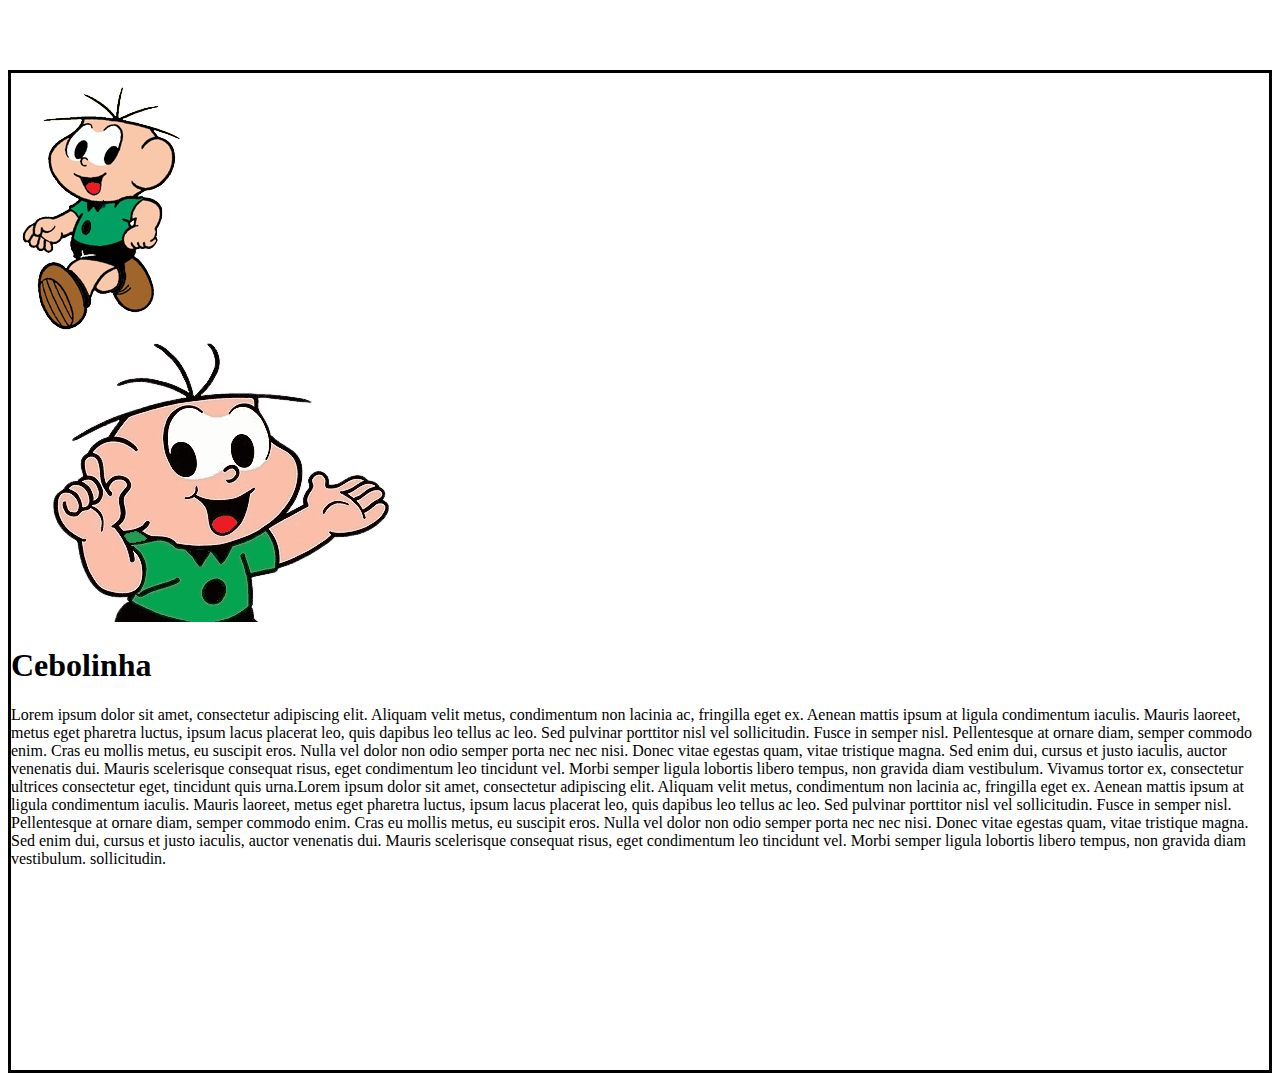
<file: html/pagina2.html>
<!DOCTYPE html>
<html lang="en">
<head>
    <meta charset="UTF-8">
    <meta http-equiv="X-UA-Compatible" content="IE=edge">
    <meta name="viewport" content="width=device-width, initial-scale=1.0">
    <title>turma da monica</title>
    <link rel="stylesheet" href="../css/style.css">
</head>

<body class="body1">

    <header class="header1">
        <nav>
            <ul class="menu1">
                <li><a href="#">Quem Somos</a></li> 
                <li><a href="#">Quadrinhos</a></li> 
                <li><a href="#">Desenhos</a></li>   
                <li><a href="#">Personagens</a></li> 
                <li><a href="#">Colorir</a></li> 
                <li><a href="#">História</a></li> 
                <li><a href="#">Binquedos</a></li> 
                <li><a href="#">Jogos</a></li> 
                <li><a href="#">Gibis</a></li> 
                <li><a href="#">Atrações</a></li> 
                <li><a href="#">Autor</a></li>
            </ul>
        </nav>
    </header>

    <article class="article">

        <aside class="img-maior1">
            <img src="../img/Cebolinha-removebg-preview.png" alt="monica com samsao">   
        </aside>

        <aside class="img-menor1">
            <img src="../img/cebolinhamenor.png " alt="turma da monica">    
        </aside>

        <section class="cebolinha">
            <h1>Cebolinha</h1>
        </section>

        <section class="texto1">
            <p>Lorem ipsum dolor sit amet, consectetur adipiscing elit. Aliquam velit metus, condimentum non lacinia ac, fringilla eget ex. Aenean mattis ipsum at ligula
                condimentum iaculis. Mauris laoreet, metus eget pharetra luctus, ipsum lacus placerat leo, quis dapibus leo tellus ac leo. Sed pulvinar porttitor nisl vel 
                sollicitudin. Fusce in semper nisl. Pellentesque at ornare diam, semper commodo enim. Cras eu mollis metus, eu suscipit eros. Nulla vel dolor non odio semper
                porta nec nec nisi. Donec vitae egestas quam, vitae tristique magna. Sed enim dui, cursus et justo iaculis, auctor venenatis dui. Mauris scelerisque consequat 
                risus, eget condimentum leo tincidunt vel. Morbi semper ligula lobortis libero tempus, non gravida diam vestibulum. Vivamus tortor ex, consectetur ultrices 
                consectetur eget, tincidunt quis urna.Lorem ipsum dolor sit amet, consectetur adipiscing elit. Aliquam velit metus, condimentum non lacinia ac, fringilla eget ex. Aenean mattis ipsum at ligula
                condimentum iaculis. Mauris laoreet, metus eget pharetra luctus, ipsum lacus placerat leo, quis dapibus leo tellus ac leo. Sed pulvinar porttitor nisl vel 
                sollicitudin. Fusce in semper nisl. Pellentesque at ornare diam, semper commodo enim. Cras eu mollis metus, eu suscipit eros. Nulla vel dolor non odio semper
                porta nec nec nisi. Donec vitae egestas quam, vitae tristique magna. Sed enim dui, cursus et justo iaculis, auctor venenatis dui. Mauris scelerisque consequat 
                risus, eget condimentum leo tincidunt vel. Morbi semper ligula lobortis libero tempus, non gravida diam vestibulum.
                sollicitudin.</p>
        
        </section>

        <footer>
            <nav>
                <ul class="footer1">
                    <li><a href="http://127.0.0.1:5500/html/index.html">Mônica</a></li> 
                    <li><a href="http://127.0.0.1:5500/html/pagina4.html">Magali</a></li> 
                    <li><a href="http://127.0.0.1:5500/html/pagina3.html">Cascão</a></li>   
                    
                </ul>
            </nav>
        </footer>
      
    </article>
</body>
</html>
</file>
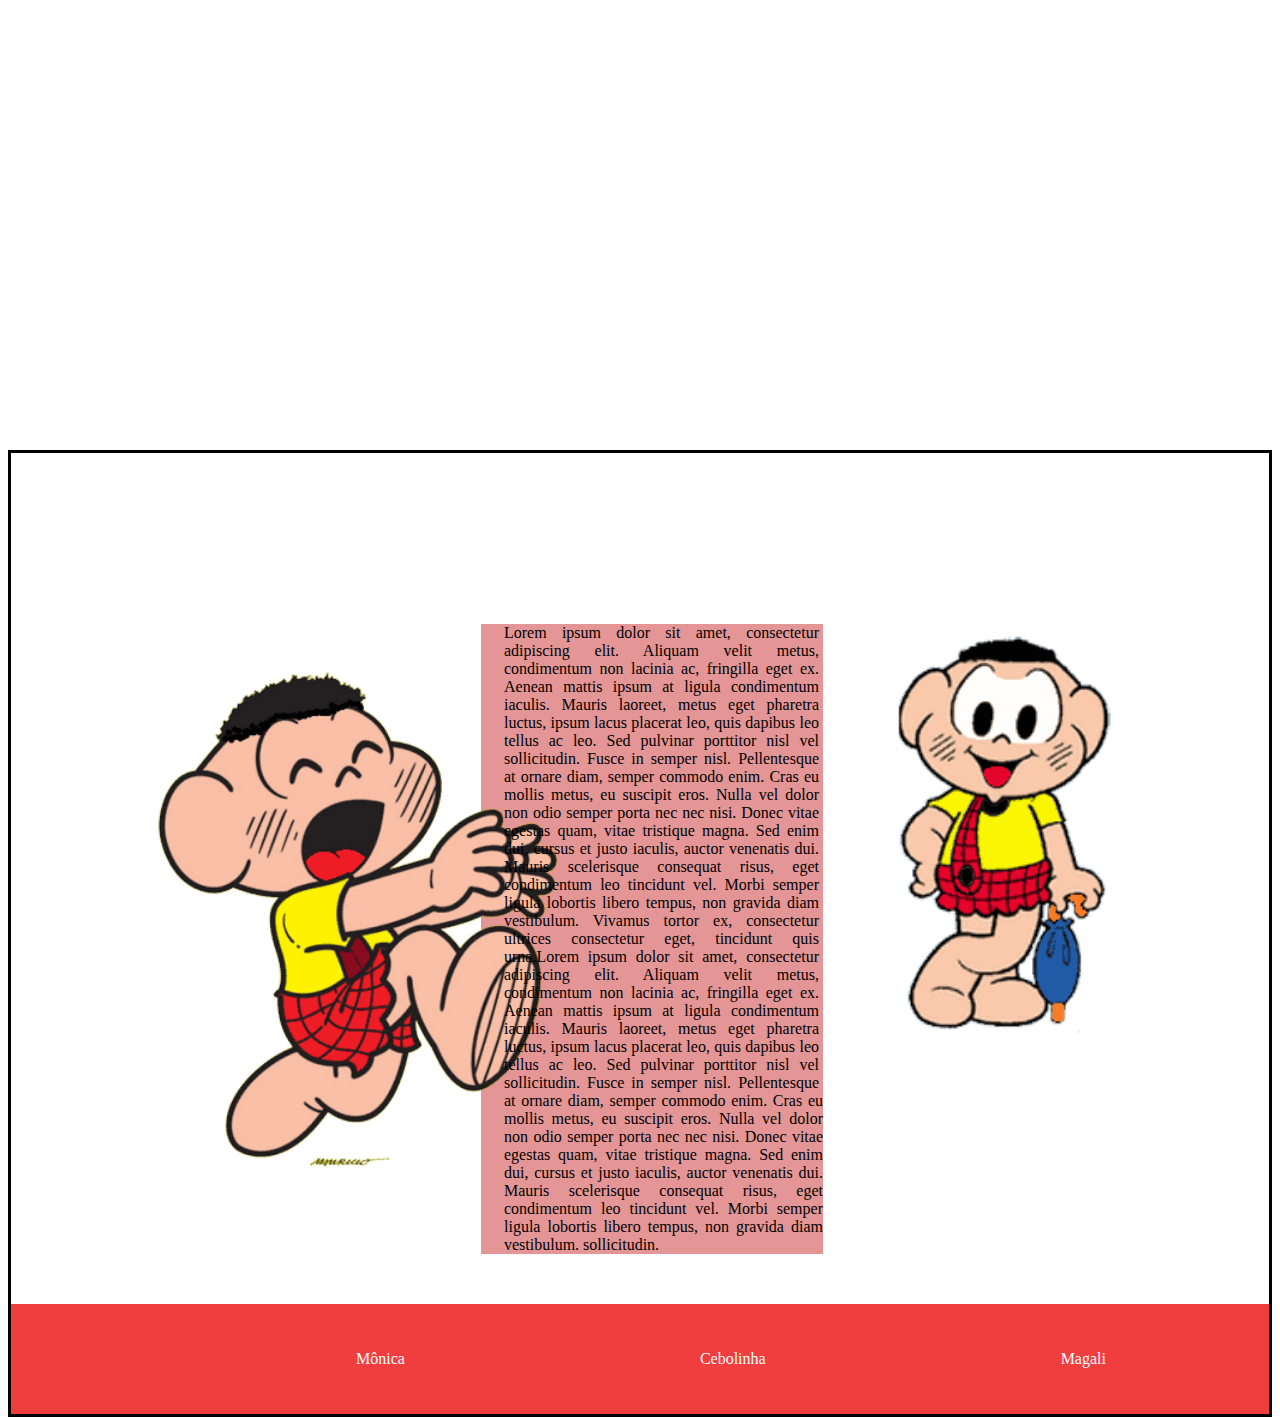
<file: html/pagina3.html>
<!DOCTYPE html>
<html lang="en">
<head>
    <meta charset="UTF-8">
    <meta http-equiv="X-UA-Compatible" content="IE=edge">
    <meta name="viewport" content="width=device-width, initial-scale=1.0">
    <title>turma da monica</title>
    <link rel="stylesheet" href="../css/style.css">
</head>

<body class="body2">

    <header class="header2">
        <nav>
            <ul class="menu2">
                <li><a href="#">Quem Somos</a></li> 
                <li><a href="#">Quadrinhos</a></li> 
                <li><a href="#">Desenhos</a></li>   
                <li><a href="#">Personagens</a></li> 
                <li><a href="#">Colorir</a></li> 
                <li><a href="#">História</a></li> 
                <li><a href="#">Binquedos</a></li> 
                <li><a href="#">Jogos</a></li> 
                <li><a href="#">Gibis</a></li> 
                <li><a href="#">Atrações</a></li> 
                <li><a href="#">Autor</a></li>
            </ul>
        </nav>
    </header>

    <article class="article">

        <aside class="img-maior2">
            <img src="../img/Capa1-624x624-removebg-preview.png " alt="monica com samsao"> 
        </aside>

        <aside class="img-menor2">
            <img src="../img/Cascao.png" alt="turma da monica">       
        </aside>

        <section class="cascao">
            <h1>Cascão</h1>
        </section>

        <section class="texto2">
            <p>Lorem ipsum dolor sit amet, consectetur adipiscing elit. Aliquam velit metus, condimentum non lacinia ac, fringilla eget ex. Aenean mattis ipsum at ligula
                condimentum iaculis. Mauris laoreet, metus eget pharetra luctus, ipsum lacus placerat leo, quis dapibus leo tellus ac leo. Sed pulvinar porttitor nisl vel 
                sollicitudin. Fusce in semper nisl. Pellentesque at ornare diam, semper commodo enim. Cras eu mollis metus, eu suscipit eros. Nulla vel dolor non odio semper
                porta nec nec nisi. Donec vitae egestas quam, vitae tristique magna. Sed enim dui, cursus et justo iaculis, auctor venenatis dui. Mauris scelerisque consequat 
                risus, eget condimentum leo tincidunt vel. Morbi semper ligula lobortis libero tempus, non gravida diam vestibulum. Vivamus tortor ex, consectetur ultrices 
                consectetur eget, tincidunt quis urna.Lorem ipsum dolor sit amet, consectetur adipiscing elit. Aliquam velit metus, condimentum non lacinia ac, fringilla eget ex. Aenean mattis ipsum at ligula
                condimentum iaculis. Mauris laoreet, metus eget pharetra luctus, ipsum lacus placerat leo, quis dapibus leo tellus ac leo. Sed pulvinar porttitor nisl vel 
                sollicitudin. Fusce in semper nisl. Pellentesque at ornare diam, semper commodo enim. Cras eu mollis metus, eu suscipit eros. Nulla vel dolor non odio semper
                porta nec nec nisi. Donec vitae egestas quam, vitae tristique magna. Sed enim dui, cursus et justo iaculis, auctor venenatis dui. Mauris scelerisque consequat 
                risus, eget condimentum leo tincidunt vel. Morbi semper ligula lobortis libero tempus, non gravida diam vestibulum.
                sollicitudin. </p>
    
        </section>

        <footer class="final2">
            <nav>
                <ul class="footer2">
                    <li><a href="http://127.0.0.1:5500/html/index.html">Mônica</a></li>
                    <li><a href="http://127.0.0.1:5500/html/pagina2.html">Cebolinha</a></li> 
                    <li><a href="http://127.0.0.1:5500/html/pagina4.html">Magali</a></li>    
                </ul>
            </nav>
        </footer>
      
    </article>
</body>
</html>
</file>
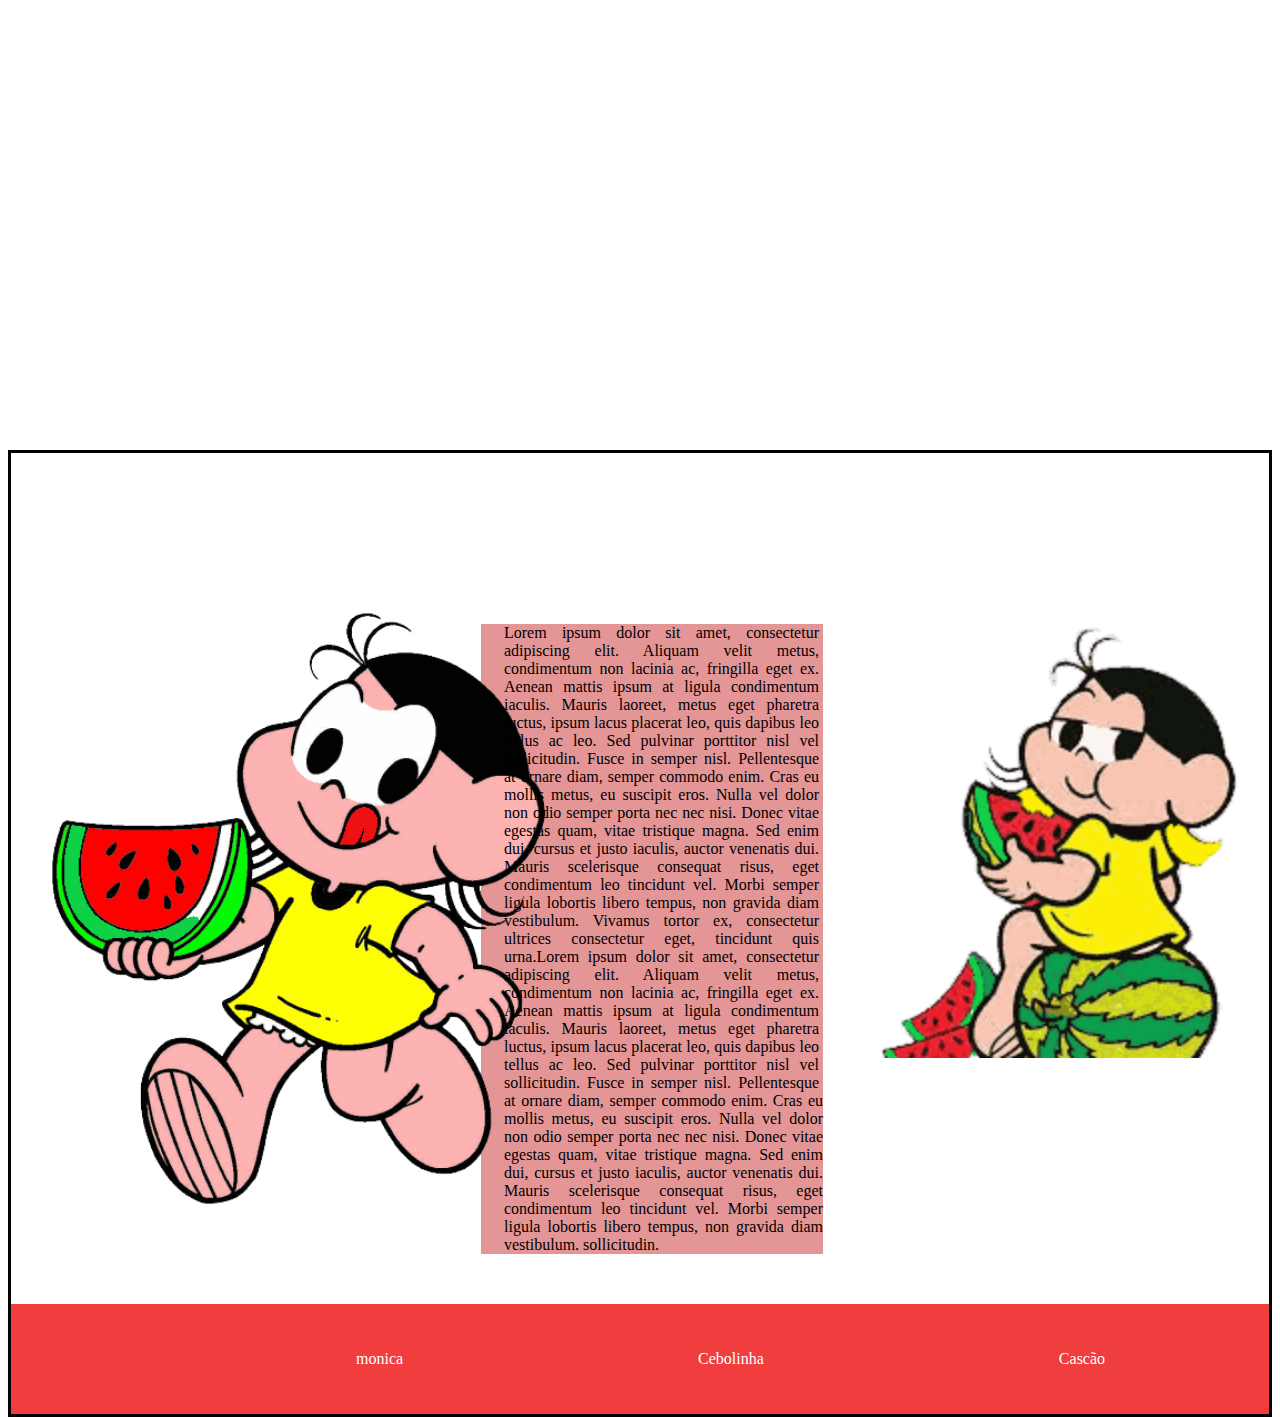
<file: html/pagina4.html>
<!DOCTYPE html>
<html lang="en">
<head>
    <meta charset="UTF-8">
    <meta http-equiv="X-UA-Compatible" content="IE=edge">
    <meta name="viewport" content="width=device-width, initial-scale=1.0">
    <title>turma da monica</title>
    <link rel="stylesheet" href="../css/style.css">
</head>

<body class="body3">

    <header class="header3">
        <nav>
            <ul class="menu3">
                <li><a href="#">Quem Somos</a></li> 
                <li><a href="#">Quadrinhos</a></li> 
                <li><a href="#">Desenhos</a></li>   
                <li><a href="#">Personagens</a></li> 
                <li><a href="#">Colorir</a></li> 
                <li><a href="#">História</a></li> 
                <li><a href="#">Binquedos</a></li> 
                <li><a href="#">Jogos</a></li> 
                <li><a href="#">Gibis</a></li> 
                <li><a href="#">Atrações</a></li> 
                <li><a href="#">Autor</a></li>
            </ul>
        </nav>
    </header>

    <article class="article">

        <aside class="img-maior3">
            <img src="../img/magali-removebg-preview.png" alt="monica com samsao">
        </aside>

        <aside class="img-menor3">
            <img src="../img/magalimenor-removebg-preview.png" alt="turma da monica">     
        </aside>

        <section class="Magali">
            <h1>Magali</h1>
        </section>

        <section class="texto3">
            <p>Lorem ipsum dolor sit amet, consectetur adipiscing elit. Aliquam velit metus, condimentum non lacinia ac, fringilla eget ex. Aenean mattis ipsum at ligula
                condimentum iaculis. Mauris laoreet, metus eget pharetra luctus, ipsum lacus placerat leo, quis dapibus leo tellus ac leo. Sed pulvinar porttitor nisl vel 
                sollicitudin. Fusce in semper nisl. Pellentesque at ornare diam, semper commodo enim. Cras eu mollis metus, eu suscipit eros. Nulla vel dolor non odio semper
                porta nec nec nisi. Donec vitae egestas quam, vitae tristique magna. Sed enim dui, cursus et justo iaculis, auctor venenatis dui. Mauris scelerisque consequat 
                risus, eget condimentum leo tincidunt vel. Morbi semper ligula lobortis libero tempus, non gravida diam vestibulum. Vivamus tortor ex, consectetur ultrices 
                consectetur eget, tincidunt quis urna.Lorem ipsum dolor sit amet, consectetur adipiscing elit. Aliquam velit metus, condimentum non lacinia ac, fringilla eget ex. Aenean mattis ipsum at ligula
                condimentum iaculis. Mauris laoreet, metus eget pharetra luctus, ipsum lacus placerat leo, quis dapibus leo tellus ac leo. Sed pulvinar porttitor nisl vel 
                sollicitudin. Fusce in semper nisl. Pellentesque at ornare diam, semper commodo enim. Cras eu mollis metus, eu suscipit eros. Nulla vel dolor non odio semper
                porta nec nec nisi. Donec vitae egestas quam, vitae tristique magna. Sed enim dui, cursus et justo iaculis, auctor venenatis dui. Mauris scelerisque consequat 
                risus, eget condimentum leo tincidunt vel. Morbi semper ligula lobortis libero tempus, non gravida diam vestibulum.
                sollicitudin. </p>
        
        </section>

        
        <footer class="final3">
            <nav>
                <ul class="footer3">
                    <li><a href="index.html">monica</a></li>
                    <li><a href="pagina2.html">Cebolinha</a></li> 
                    <li><a href="pagina3.html">Cascão</a></li>    
                </ul>
            </nav>
        </footer>

    </article>
</body>
</html>
</file>
<file: css/style.css>
.article{
    width: 300 px;
    float: left ;
    border: solid 3px;
}
a {
    text-decoration: none;
    color: white;
}
.menu {
    display: flex;
}
   
.menu li {
       display: flex;
       margin-left: 25px;
}
   
.menu li a {
       display: block;
       padding: 10px;
}

.img-maior {
    display: flex;
    width: 433px;
    height: 600px;
    padding: 30px;
    margin-top: 125px;
    float: left;
}
.monica {
    text-align: center;
    margin-right: 250px;
    color: white;
    font-size: larger;
    padding: 30px;
    
}

.texto{
    text-align: justify;
    margin-bottom: 50px;
    margin-right: 446px;
    margin-left: 470px;
    background: #e49696;
}
.img-menor {
    display: flex;
    width: 390px;
    height: 450px;
    padding: 30px;
    margin-top: 125px;
    float: right
    
   
}
footer  {
    display:flex;
   
    justify-content: space-between;
    align-items: center;
    padding: 20px;
    
}
.footer {
    display: flex;
}
   
.footer li {
       display: flex;
       margin-left: 25px;
}
   
.footer li a {
       display: flex;
       padding: 10px;
       margin-left: 250px;
}
.final {
    background:#f03d3d;

}



.menu1{
    display: flex;
}
   
.menu1 li {
       display: flex;
       margin-left: 25px;
}
   
.menu1 li a {
       display: block;
       padding: 10px;
}



   
.footer1 li {
       display: flex;
       margin-left: 25px;
       
}
   
.footer1 li a {
       display: flex;
       padding: 10px;
       margin-left: 232px;
       margin-right: 100px;
       
}    
.menu2 li {
         display: flex;
          margin-left: 25px;
   }
      
.menu2 li a {
          display: block;
          padding: 10px;
   }
   
.img-maior2 {
       display: flex;
       width: 433px;
       height: 600px;
       padding: 30px;
       margin-top: 125px;
       float: left;
   }
.cascao{
       text-align: center;
       margin-right: 250px;
       color: white;
       font-size: larger;
       padding: 30px;
       
   }
   
.texto2{
       text-align: justify;
       margin-bottom: 50px;
       margin-right: 446px;
       margin-left: 470px;
       background: #e49696;
   }
.img-menor2 {
       display: flex;
       width: 390px;
       height: 450px;
       padding: 30px;
       margin-top: 125px;
       float: right
       
      
   }
  
.footer2 {
       display: flex;
   }
      
.footer2 li {
          display: flex;
          margin-left: 25px;
   }
      
.footer2 li a {
          display: flex;
          padding: 10px;
          margin-left: 250px;
   }
.final2 {
       background:#f03d3d;
   
   }
.menu {
       display: flex;
   }
      
 .menu3 li {
         display: flex;
          margin-left: 25px;
   }
      
.menu3 li a {
          display: block;
          padding: 10px;
   }
   
.img-maior3 {
       display: flex;
       width: 433px;
       height: 600px;
       padding: 30px;
       margin-top: 125px;
       float: left;
   }
.Magali{
       text-align: center;
       margin-right: 250px;
       color: white;
       font-size: larger;
       padding: 30px;
       
   }
   
.texto3{
       text-align: justify;
       margin-bottom: 50px;
       margin-right: 446px;
       margin-left: 470px;
       background: #e49696;
   }
.img-menor3 {
       display: flex;
       width: 390px;
       height: 450px;
       padding: 30px;
       margin-top: 125px;
       float: right
       
      
   }
  
.footer3 {
       display: flex;
   }
      
.footer3 li {
          display: flex;
          margin-left: 25px;
   }
      
.footer3 li a {
          display: flex;
          padding: 10px;
          margin-left: 250px;
   }
.final3 {
       background:#f03d3d;
   
   }
</file>
